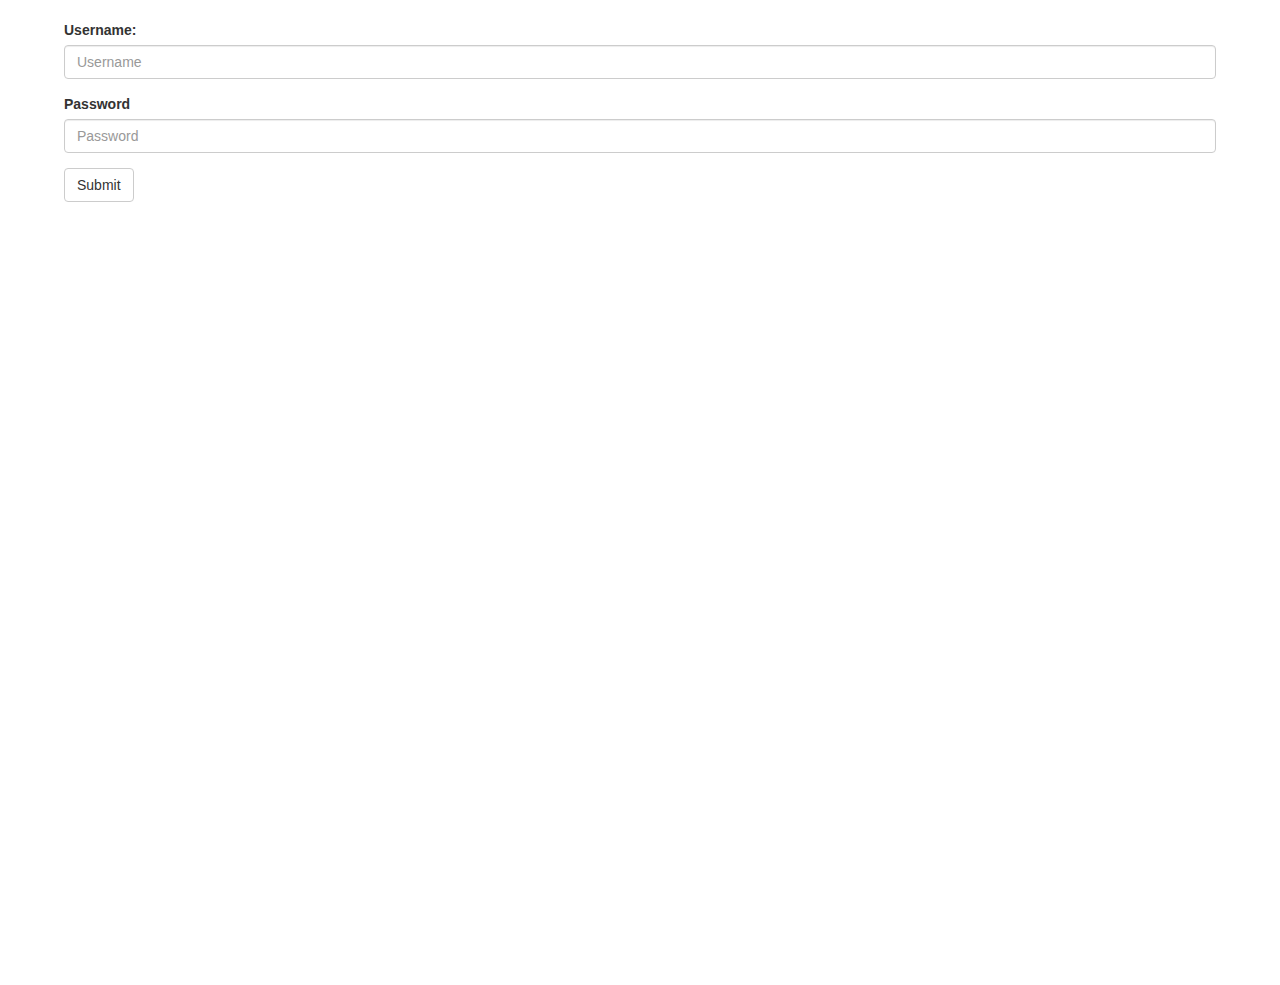
<file: Emergency System DB application/index.html>
<!DOCTYPE html>
<html>
<head>
    <title>ERMS: Team 70</title>
    <meta charset="UTF-8">
    <meta name="viewport" content="width=device-width, initial-scale=1.0">
    <link rel="stylesheet" type="text/css" href="js/libs/bootstrap/css/bootstrap.min.css"/>
    <link rel="stylesheet" type="text/css" href="css/style.css"/>

    <script  src="js/libs/jquery/jquery-2.1.4.min.js"></script>
    <script src="js/libs/bootstrap/js/bootstrap.min.js"></script>
    <script src="js/utils.js"></script>

</head>

<body>
<div id="wrapper">

    <iframe id="menuFrame" src="login.html" frameBorder="0" allowfullscreen></iframe>
</div>
</body>
</html>
</file>
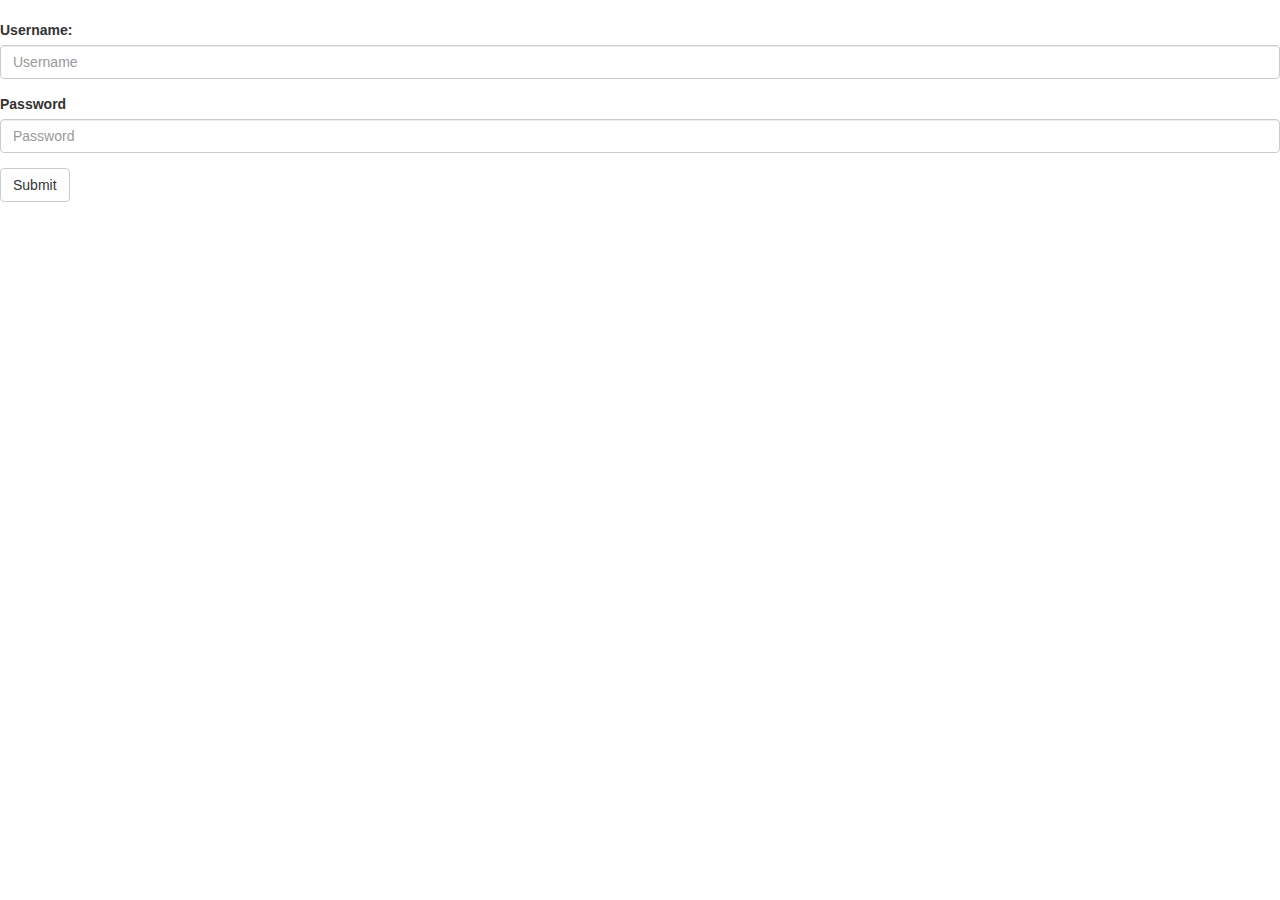
<file: Emergency System DB application/login.html>
<!DOCTYPE html>
<html>
<head>
    <title>ERMS: Team 70</title>
    <meta charset="UTF-8">
    <meta name="viewport" content="width=device-width, initial-scale=1.0">
    <link rel="stylesheet" type="text/css" href="js/libs/bootstrap/css/bootstrap.min.css"/>
    <link rel="stylesheet" type="text/css" href="css/style.css"/>

    <script src="js/libs/jquery/jquery-2.1.4.min.js"></script>
    <script src="js/libs/bootstrap/js/bootstrap.min.js"></script>
    <script src="js/utils.js"></script>
    <script type="text/javascript">


        $(document).ready(function () {


            if(sessionStorage.length>0) {
                var user = $.parseJSON(sessionStorage.user);
                //console.log(user);
                if (user != 'undefined') {
                    homePage();
                }
            }

            $('#loginForm').submit(function (e) {
                e.preventDefault();

                var $this = $(this);
                var formData = $this.serializeArray();
                var jsonData = {};

                //gets forms elements by name and created json as {name:value}
                $.map(formData, function (n, i) {
                    n['value'] = (n['value'] == 'on' ? true : n['value']);
                    jsonData[n['name']] = n['value'];
                });

                var stringData = JSON.stringify(jsonData);

                $.ajax({
                    type: 'POST',
                    url: 'server/login.php',
                    data: stringData,
                    dataType: 'json',
                    complete: function (response) {
                        var data = $.parseJSON(response.responseText);
                        if (data.hasOwnProperty('error')) {
                            $('#divError').show();
                            $('#divError').html(data.error);
                        }
                        else {
                            $('#divError').hide();
                            //top.user =data;
                            sessionStorage['user'] = response.responseText;
                            homePage();
                        }
                    },
                    error: function (xhr) {
                        $('#divError').show();
                        $('#divError').html(xhr.responseText);
                    }
                });
            });
        });

    </script>
</head>
<body>
<form id="loginForm">
    <div class="form-group">
        <label for="username">Username:</label>
        <input class="form-control" name="username" id="username" placeholder="Username" required >
    </div>
    <div class="form-group">
        <label for="password">Password</label>
        <input type="password" class="form-control" name="password" id="password" placeholder="Password" required >
    </div>


    <button type="submit" class="btn btn-default">Submit</button>
</form>
<div id="divError" class="alert alert-danger"></div>
</body>
</html>
</file>
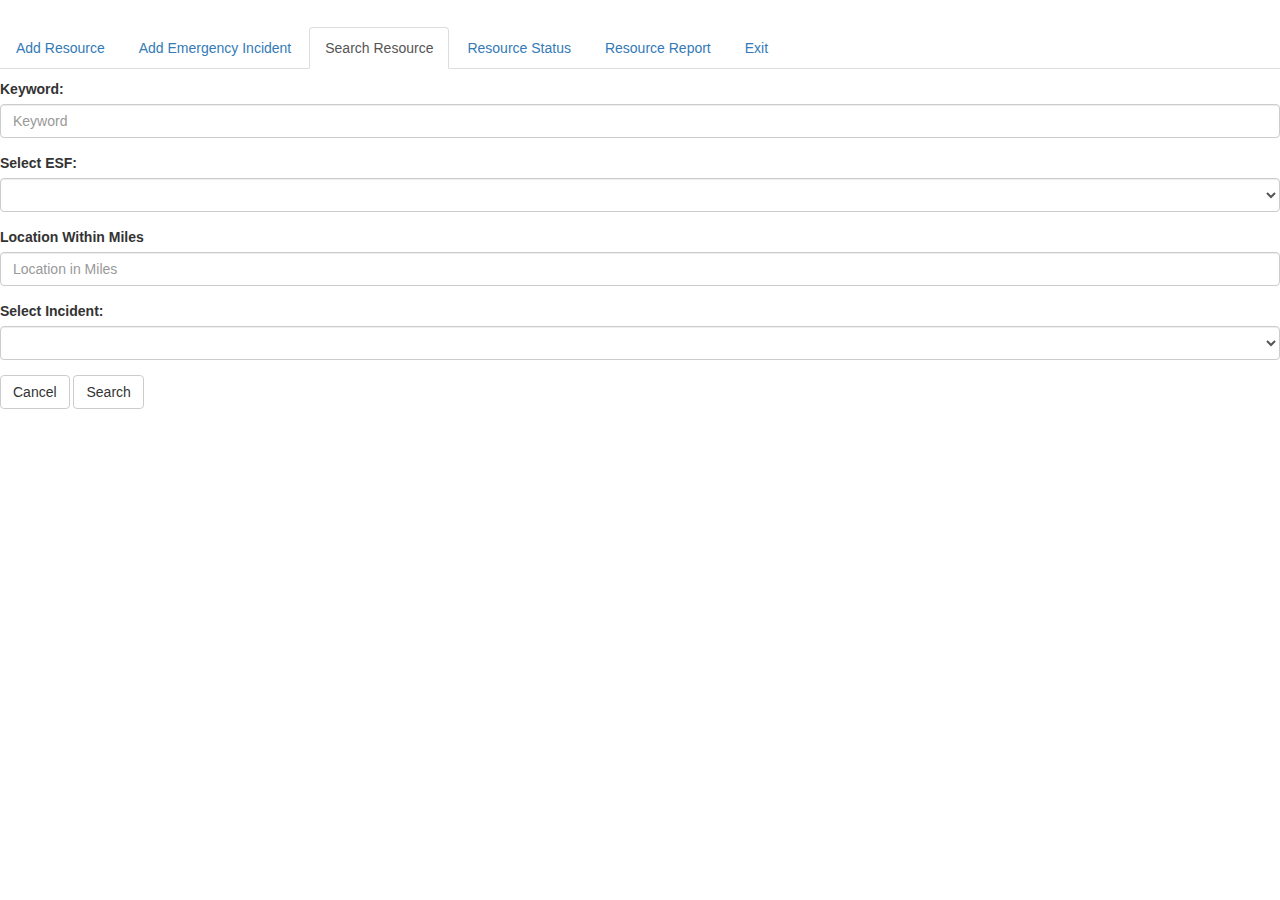
<file: Emergency System DB application/search.html>
<!DOCTYPE html>
<html>
<head>
<title>ERMS: Search Resources</title>
<meta charset="UTF-8">
<meta name="viewport" content="width=device-width, initial-scale=1.0">
<link rel="stylesheet" type="text/css" href="js/libs/bootstrap/css/bootstrap.min.css"/>

<link rel="stylesheet" type="text/css" href="css/style.css"/>
<link rel="stylesheet" href="js/libs/bootstrap/css/bootstrap-datepicker.min.css"/>

<script src="js/libs/jquery/jquery-1.11.2.min.js"></script>
<script src="js/libs/jquery/jquery-2.1.4.min.js"></script>
<script src="js/libs/jquery/jquery-ui.min.js"></script>
<script src="js/libs/bootstrap/js/moment.min.js"></script>
<script src="js/libs/bootstrap/js/bootstrap.min.js"></script>
<script src="js/libs/bootstrap/js/bootstrap-datepicker.min.js"></script>

<script src="js/utils.js"></script>
<script src="js/search.js"></script>
</head>

<body>
<div id="content">
    <div id="menuWrapper">
        <div class="row">
            <h4 id="userName" class="col-md-5"></h4><h4 id="userTypeName" class="col-md-5"></h4>
        </div>
        <div class="row" id="userDetailGroup">
            <label for="userDetails" id="userDetailsLabel" class="control-label  col-md-2"></label>
            <div id="userDetails" class="col-md-2 offset-md-2"></div>
        </div>
        <ul class="nav nav-tabs">
            <li role="presentation"><a href="addResource.html">Add Resource</a></li>
            <li role="presentation"><a href="addIncident.html">Add Emergency Incident</a></li>
            <li role="presentation" class="active"><a href="search.html">Search Resource</a></li>
            <li role="presentation"><a href="resourceStatus.html">Resource Status</a></li>
            <li role="presentation"><a href="report.html">Resource Report</a></li>
            <li role="presentation"><a href="javascript:exit()">Exit</a></li>
        </ul>
    </div>

    <div id="contentWrapper">
        <div id="searchContainer">
            <form id="searchForm">
                <div class="form-group">
                    <label for="keyword">Keyword:</label>
                    <input class="form-control" id="keyword" name="keyword" placeholder="Keyword">
                </div>
                <div class="form-group">
                    <label for="esfsSelect">Select ESF:</label>
                    <select class="form-control" id="esfsSelect" name="esf"></select>
                </div>
                <div class="form-group" id="locationGroup">
                    <label for="location">Location Within Miles</label>
                    <input class="form-control" id="location" name="location"
                           placeholder="Location in Miles">
                </div>
                <div class="form-group">
                    <label for="incidentSelect">Select Incident:</label>
                    <select class="form-control" id="incidentSelect" name="incident"></select>
                </div>
                <button class="btn btn-default" onclick="homePage()">Cancel</button>
                <button type="submit" class="btn btn-default">Search</button>
            </form>
        </div>

        <!-- container to display error message -->
        <div id="divError">
            <div class="alert alert-danger">
                <a href="#" class="close" data-dismiss="alert" aria-label="close">&times;</a>
                <div class="errorMessage"></div>
            </div>
        </div>


        <!-- will add-in div searchResults the when search results are sent from server -->
        <div id="searchResults"></div>

        <!-- popup for resource request - need to specify the return date-->
        <div class="modal fade bs-example-modal-sm" tabindex="-1" id="returnDateModal" role="dialog"
             aria-labelledby="mySmallModalLabel">
            <div class="modal-dialog modal-sm" role="document">
                <div class="modal-content">
                    <div class="modal-body">
                        <form id="resourceRequestForm">
                            <h3>Request Resource</h3>
                            <div class="form-group">
                                <label for="resourceID" class="control-label">Resource ID:</label>
                                <input READONLY type="text" class="form-control" id="resourceID" name="resourceID">
                            </div>
                            <div class="form-group">
                                <label for="incidentID" class="control-label">Incident ID:</label>
                                <input READONLY type="text" class="form-control" id="incidentID" name="incidentID">
                            </div>
                            <div class="form-group">
                                <label for="datepicker1" class="control-label">Return Date:</label>
                                <div class='input-group date datepicker' id='datepicker1' data-date-start-date="d">
                                    <input type='text' class="form-control" name="returnDate" id="returnDate"/>
                                    <span class="input-group-addon">
                                        <span class="glyphicon glyphicon-calendar"></span>
                                     </span>
                                </div>
                            </div>
                            <div class="form-group" id="resourceRequestStatus">
                                <div class="alert alert-success">
                                    <strong>Success!</strong> Resource Request has been sent.
                                </div>
                                <div class="alert alert-danger">
                                    <strong>Fail!</strong> Was not able to request resource.
                                </div>
                            </div>
                            <button type="button" class="btn btn-default" data-dismiss="modal">Close</button>
                            <button type="submit" class="btn btn-primary" id="requestResourceSubmitBtn">Request Resource</button>
                        </form>
                    </div>
                </div>
            </div>
        </div>


        <!-- repair form -->
        <div class="modal fade bs-example-modal-sm" tabindex="-1" id="repairModal" role="dialog"
             aria-labelledby="mySmallModalLabel">
            <div class="modal-dialog modal-sm" role="document">
                <div class="modal-content">
                    <div class="modal-body">
                        <form id="repairForm">
                            <h3>Repair Resource</h3>
                            <div class="form-group">
                                <label for="repairResourceID" class="control-label">Resource ID:</label>
                                <input READONLY type="text" class="form-control" id="repairResourceID" name="repairResourceID">
                            </div>
                            <div class="form-group" id="requestInfo">
                                <label for="requestResourceID" class="control-label">Request Resource ID:</label>
                                <input READONLY type="text" class="form-control" id="requestResourceID" name="requestResourceID">
                            </div>

                            <div class="form-group">
                                <label for="duration" id="durationLabel" class="control-label">Repair duration for next days:</label>
                                <input  type="text" class="form-control" id="duration" name="duration" >
                            </div>
                            <div class="form-group" id="repairRequestStatus">
                                <div class="alert alert-success">
                                    <strong>Success!</strong> Repair Request has been sent.
                                </div>
                                <div class="alert alert-danger">
                                    <strong>Fail!</strong> Was not able to Repair resource.
                                </div>
                            </div>
                            <button type="button" class="btn btn-default" data-dismiss="modal">Close</button>
                            <button type="submit" class="btn btn-primary" id="repairSubmitBtn">Repair Resource</button>
                        </form>
                    </div>
                </div>
            </div>
        </div>

    </div>
</div>
</body>
</html>
</file>
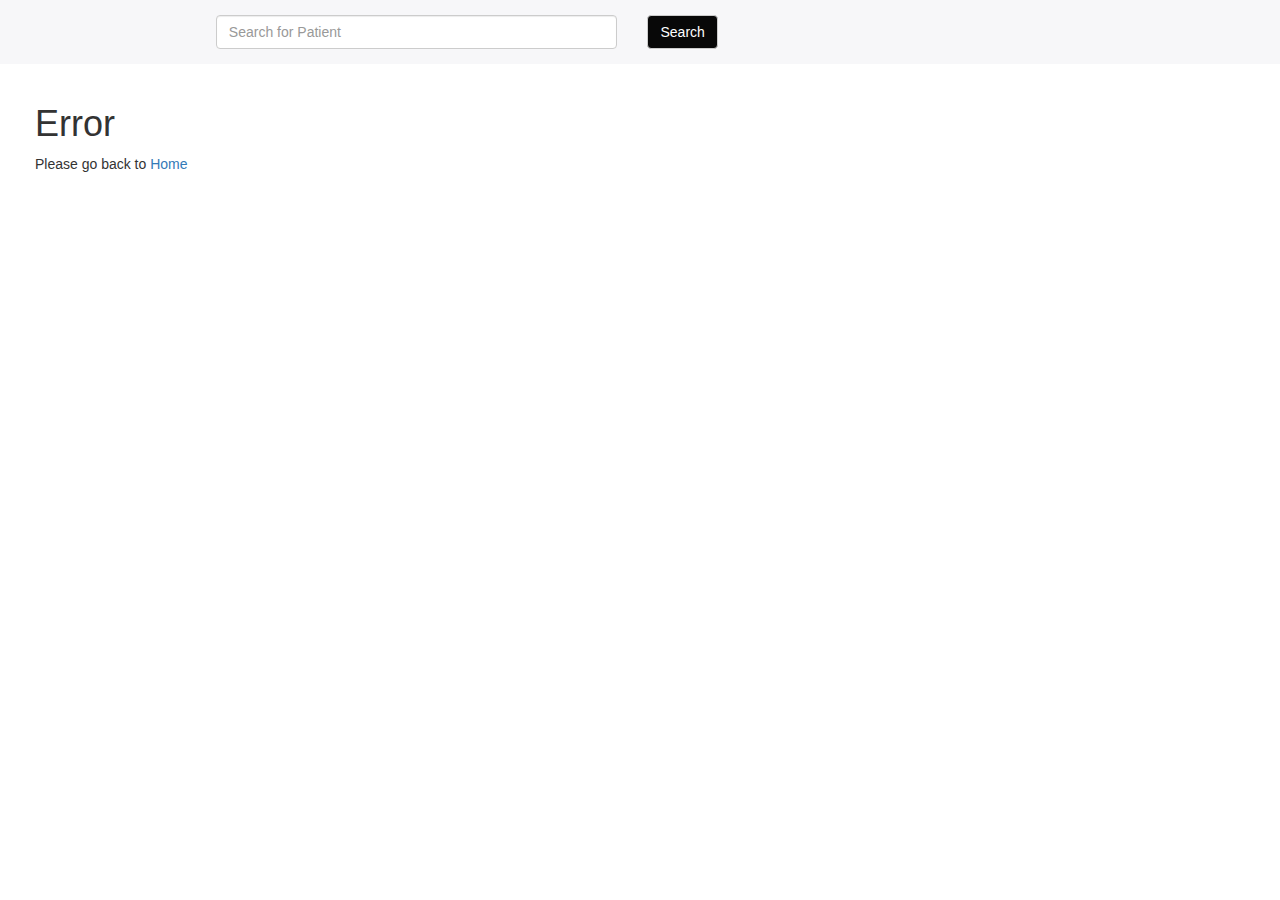
<file: MediMap Health application/src/main/resources/templates/errorpage.html>
<!DOCTYPE html>
<html lang="en" xmlns:th="http://www.thymeleaf.org">
<head>
    <meta charset="UTF-8">
    <link href="../static/css/medimap.css" th:href="'../../css/medimap.css'" rel="stylesheet" type="text/css" media="screen"/>
    <link href="../static/bootstrap/bootstrap/css/bootstrap.min.css" th:href="'../../bootstrap/bootstrap/css/bootstrap.min.css'" rel="stylesheet" type="text/css"/>
    <script src="../static/bootstrap/angular.min.js" th:src="'../../bootstrap/angular.min.js'"></script>
    <script src="../static/bootstrap/angular-animate.min.js" th:src="'../../bootstrap/angular-animate.min.js'"></script>
    <script src="../static/bootstrap/ui-bootstrap-tpls-1.2.4.min.js" th:src="'../../bootstrap/ui-bootstrap-tpls-1.2.4.min.js'"></script>
    <title>Error Page</title>
</head>
<body>

    <!-- /#sidebar-wrapper -->
    <div class="row head-search-bar">

        <div class="col-lg-offset-2 col-xs-4">
            <input type="text" class="form-control" id="searchbar" placeholder="Search for Patient"/>
        </div>
        <div class="col-lg-1">
            <button id="search-btn" type="submit" class="btn btn-default">Search</button>
        </div>
    </div>
    <!-- Page Content -->
    <div id="page-content-wrapper">
        <div class="container-fluid">
            <div class="row">
                <div class="col-lg-12">
                    <h1>Error</h1>
                    <p>Please go back to <a href="../templates/homepage.html" th:href="'/'">Home</a> </p>
                </div>
            </div>
        </div>
    </div>

</body>
</html>
</file>
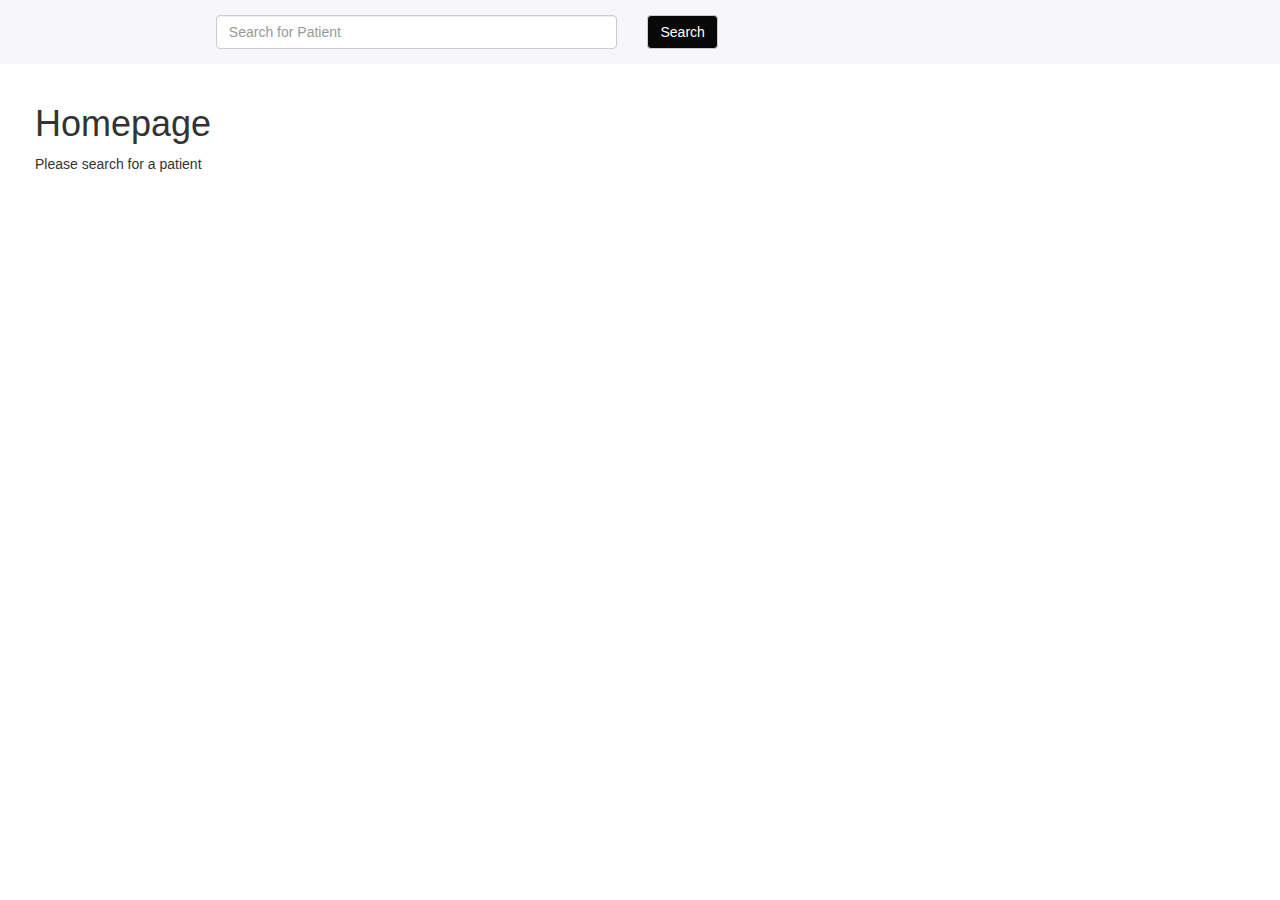
<file: MediMap Health application/src/main/resources/templates/homepage.html>
<!DOCTYPE html>
<html lang="en" xmlns:th="http://www.thymeleaf.org">
<head>
    <meta charset="UTF-8">
    <link href="../static/css/medimap.css" th:href="'../../css/medimap.css'" rel="stylesheet" type="text/css" media="screen"/>
    <link href="../static/bootstrap/bootstrap/css/bootstrap.min.css" th:href="'../../bootstrap/bootstrap/css/bootstrap.min.css'" rel="stylesheet" type="text/css"/>
    <script src="../static/bootstrap/angular.min.js" th:src="'../../bootstrap/angular.min.js'"></script>
    <script src="../static/js/jquery-1.12.1.min.js" th:src="'../../js/jquery-1.12.1.min.js'"></script>
    <script src="../static/js/homepage.js" th:src="'../../js/homepage.js'"></script>
    <script src="../static/bootstrap/angular-animate.min.js" th:src="'../../bootstrap/angular-animate.min.js'"></script>
    <script src="../static/bootstrap/ui-bootstrap-tpls-1.2.4.min.js" th:src="'../../bootstrap/ui-bootstrap-tpls-1.2.4.min.js'"></script>
    <title>Homepage</title>
</head>
<body>

    <div class="row head-search-bar">

        <div class="col-lg-offset-2 col-xs-4">
            <input type="text" class="form-control" id="searchbar" placeholder="Search for Patient"/>
        </div>
        <div class="col-lg-1">
            <button id="search-btn" type="submit" class="btn btn-default">Search</button>
        </div>
    </div>
    <!-- Page Content -->
    <div id="page-content-wrapper">
        <div class="container-fluid">
            <div class="row">
                <div class="col-lg-12">
                    <h1>Homepage</h1>
                    <p>Please search for a patient</p>
                </div>
            </div>
        </div>
    </div>


</body>
</html>
</file>
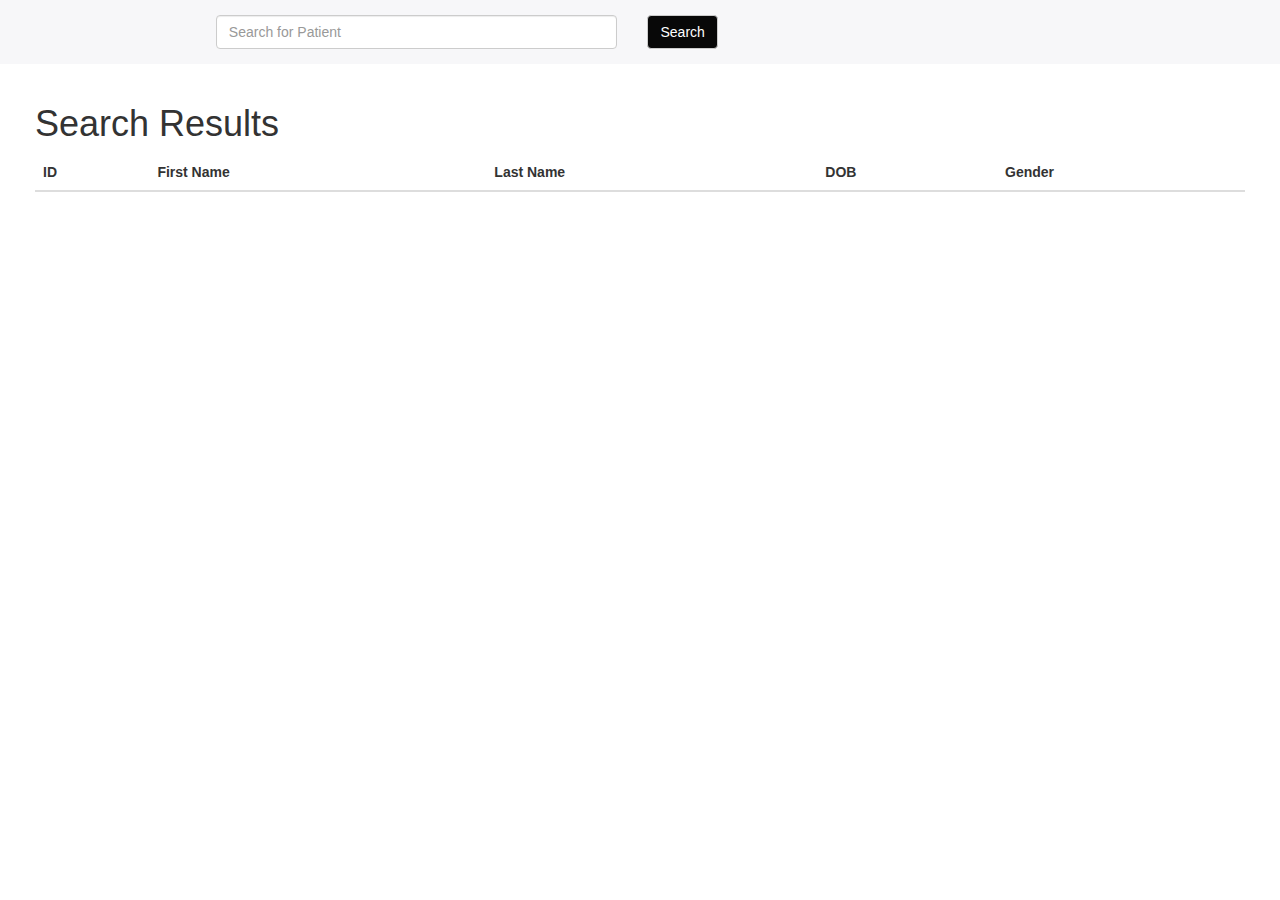
<file: MediMap Health application/src/main/resources/templates/patientsearch.html>
<!DOCTYPE html>
<html lang="en" xmlns:th="http://www.thymeleaf.org">
<head>
    <meta charset="UTF-8">
    <link href="../static/css/medimap.css" th:href="'../../css/medimap.css'" rel="stylesheet" type="text/css" media="screen"/>
    <link href="../static/bootstrap/bootstrap/css/bootstrap.min.css" th:href="'../../bootstrap/bootstrap/css/bootstrap.min.css'" rel="stylesheet" type="text/css"/>
    <script src="../static/bootstrap/angular.min.js" th:src="'../../bootstrap/angular.min.js'"></script>
    <script src="../static/js/jquery-1.12.1.min.js" th:src="'../../js/jquery-1.12.1.min.js'"></script>
    <script src="../static/js/homepage.js" th:src="'../../js/homepage.js'"></script>
    <script src="../static/bootstrap/angular-animate.min.js" th:src="'../../bootstrap/angular-animate.min.js'"></script>
    <script src="../static/bootstrap/ui-bootstrap-tpls-1.2.4.min.js" th:src="'../../bootstrap/ui-bootstrap-tpls-1.2.4.min.js'"></script>
    <title>Homepage</title>
</head>
<body>


    <div class="row head-search-bar">

        <div class="col-lg-offset-2 col-xs-4">
            <input type="text" class="form-control" id="searchbar" placeholder="Search for Patient"/>
        </div>
        <div class="col-lg-1">
            <button id="search-btn" type="submit" class="btn btn-default">Search</button>
        </div>
    </div>
    <!-- Page Content -->
    <div id="page-content-wrapper">
        <div class="container-fluid">
            <div class="row">
                <div class="col-lg-12">
                    <h1>Search Results</h1>
                    <table class="table table-hover">
                        <thead> <tr> <th>ID</th> <th>First Name</th> <th>Last Name</th> <th>DOB</th> <th>Gender</th> </tr></thead>
                        <tbody>
                        <tr th:each="patient: ${patients}">
                            <td><a th:href="'http://localhost:8080/patientDetails?id=' + ${patient.id}" th:text="${patient.id}"></a> </td>
                            <td th:text="${patient.firstName}"></td>
                            <td th:text="${patient.lastName}"></td>
                            <td th:text="${patient.dateOfBirth}"></td>
                            <td th:text="${patient.gender}"></td>
                        </tr>
                        </tbody>
                    </table>
                </div>
            </div>
        </div>
    </div>

</body>
</html>
</file>
<file: Emergency System DB application/css/style.css>
body {
    margin: 0 0 0 0;
    background: transparent;
    /*overflow: hidden;*/
    width: 100%;
    height: 100%;
    overflow-y: auto;
}

h5 {

    font-weight: bold ;
}

#wrapper {
    width: 90%;
    height: 980px;
    margin: 0 auto;
}

#loginForm {
    margin-top: 20px;
}

#menuFrame {
    width: 100%;
    height: 100%;
    margin: 0 0 0 0;
    background: transparent;
    overflow: hidden;
}

#menuWrapper {
    margin-bottom: 10px;
}

#divError {
    display: none;
    margin-top: 20px;
}

#name {
    padding-right: 20px
}
.actionBtn{
    margin-left: 10px;
}
.resultCell{
    height: 40px;
    line-height: 40px;
}
.bottomBorder{
    border-bottom: 1px solid #ddd;
}


/*#searchResults{
    height: 500px;
    overflow: hidden;
}*/

#searchRecordsWrapper{
    height: 500px;
    overflow-y: auto;
    overflow-x: hidden;
}
#contentWrapperResourceStatus{
    overflow-x: hidden;
    overflow-y: auto;
    /*height: 800px;*/
}
#recordsWrapper{
    height: auto;
    overflow-y: auto;
    overflow-x: hidden;
}

#contentWrapper{
    overflow-y: auto;
    overflow-x: hidden;
    /*min-height: 900px;*/
}

/*#addResourceForm, #resourceRequestStatus,#resourceRequestStatus */

.alert{
    display: none;
}

.clear{
    clear: both;
}
.blue{
    color: #003399;
}

#searchResults {
    overflow-y: auto;
}

#resourcesReceivedByMe {
    margin-bottom: 20px;
    overflow-y: scroll;
    overflow-x: hidden;
}

#resourcesInUse {
    margin-bottom: 20px;overflow-y: scroll;
    overflow-x: hidden;

}

#resourcesInRepair {
    margin-bottom: 20px;overflow-y: scroll;
    overflow-x: hidden;


}


/*
#userInfoForm{width:100%;}
#userDetailGroup{  display: none;}
*/
</file>
<file: MediMap Health application/src/main/resources/static/css/medimap.css>
.pat-src-bar {
    background-color: #545050;
    height: 70px;
    margin: -8px -8px 0px -8px;
    display: block;
}

.head-search-bar {
    background-color: #f7f7f9;
    padding-top: 15px;
    padding-bottom: 15px;
    margin-right: 0 !important;
}

.nav-side-bar {
    background-color: #f7f7f9;
}

button.menu-btn {
    width: 230px;
    margin-left: 10px;
    margin-top: 50px;
    height: 40px;
    border-style: none;
    background-color: #6891C3;
    color: #E6E1E1;
    font-size: 18px;
    border-radius: 8px;
}

button.menu-btn:active {
    border-style: none;
    background-color: #07407B;
}

button.menu-btn:hover {
    border-style: none;
    background-color: #4da6ff;
    color: white;
    cursor:pointer;
}


.main-layout {
    display: block;
    width: 100%;
    margin: 0px auto 0 auto;
    overflow: auto;
}

div#sidebar-buttons {
    background-color: #F9F9F9;
    float: left;
    clear: none;
    height: 860px;
    width: 20%;
    max-width: 250px;
    margin-left: -10px;
}

div#main-body {
    /* background-color: rgba(0, 0, 0, 0.5); */
    float: left;
    clear: none;
    height: 600px;
    width: 80%;
}

p.form-header {
    font-weight: bold;
    font-family: sans-serif;
}

p.patient-header {
    margin-top:30px;
    margin-left:40px;
}

p.patient-value {
    margin-left:40px;
}

button.btn-default {
    background-color: #080808;
    color: #ffffff;
}

button.btn-default:hover {
    background-color: #3c3c3c;
    color: #ffffff;
}

#wrapper {
    padding-left: 0;
    -webkit-transition: all 0.5s ease;
    -moz-transition: all 0.5s ease;
    -o-transition: all 0.5s ease;
    transition: all 0.5s ease;
}

#wrapper.toggled {
    padding-left: 250px;
}

#sidebar-wrapper {
    z-index: 1000;
    position: fixed;
    left: 250px;
    width: 0;
    height: 100%;
    margin-left: -250px;
    overflow-y: auto;
    background: #f8f8f8;
    -webkit-transition: all 0.5s ease;
    -moz-transition: all 0.5s ease;
    -o-transition: all 0.5s ease;
    transition: all 0.5s ease;
}

#wrapper.toggled #sidebar-wrapper {
    width: 250px;
}

#page-content-wrapper {
    width: 100%;
    position: absolute;
    padding: 15px;
}

#wrapper.toggled #page-content-wrapper {
    position: absolute;
    margin-right: -250px;
}

/* Sidebar Styles */

.sidebar-nav {
    position: absolute;
    top: 0;
    width: 250px;
    margin: 0;
    padding: 0;
    list-style: none;
}

.sidebar-nav li {
    text-indent: 20px;
    line-height: 40px;
}

.sidebar-nav li a {
    display: block;
    text-decoration: none;
    color: #999999;
}

.sidebar-nav li a:hover {
    text-decoration: none;
    color: #337ab7;
    background: #D6D6D6;
}

.sidebar-nav li a:active,
.sidebar-nav li a:focus {
    text-decoration: none;
}

.sidebar-nav > .sidebar-brand {
    height: 65px;
    font-size: 18px;
    line-height: 60px;
}

.sidebar-nav > .sidebar-brand a {
    color: #999999;
}

.sidebar-nav > .sidebar-brand a:hover {
    color: #fff;
    background: none;
}

@media(min-width:768px) {
    #wrapper {
        padding-left: 250px;
    }

    #wrapper.toggled {
        padding-left: 0;
    }

    #sidebar-wrapper {
        width: 250px;
    }

    #wrapper.toggled #sidebar-wrapper {
        width: 0;
    }

    #page-content-wrapper {
        padding: 20px;
        position: relative;
    }

    #wrapper.toggled #page-content-wrapper {
        position: relative;
        margin-right: 0;
    }
}

#body_div{
    background: url("../img/bodyoutline1.jpg") no-repeat;
}

#patient_pii {
    margin-top: 10px;
}

.date-selector {
    color: #2b669a;
    cursor: pointer;
}

.cust-modal {
    display: none; /* Hidden by default */
    position: fixed; /* Stay in place */
    z-index: 1; /* Sit on top */
    padding-top: 100px; /* Location of the box */
    left: 0;
    top: 0;
    width: 100%; /* Full width */
    height: 100%; /* Full height */
    overflow: auto; /* Enable scroll if needed */
    background-color: rgb(0,0,0); /* Fallback color */
    background-color: rgba(0,0,0,0.4); /* Black w/ opacity */
}

/* Modal Content */
.cust-modal-content {
    background-color: #fefefe;
    margin: auto;
    padding: 20px;
    border: 1px solid #888;
    width: 80%;
}

/* The Close Button */
.cust-close {
    color: #aaaaaa;
    float: right;
    font-size: 28px;
    font-weight: bold;
}

.cust-close:hover,
.cust-close:focus {
    color: #000;
    text-decoration: none;
    cursor: pointer;
}

.dialog-column {
    width: 150px;
}

.selection-mode-active {
    cursor: crosshair;
}

.center {
    margin: auto;
    width: 60%;
    padding: 10px;
}

.highlightmedical {
    /* border: 10px solid #ada736; */
    cursor: crosshair;
    -webkit-box-shadow: 0px 0px 25px 15px rgba(234, 234, 115, 0.75);
    -moz-box-shadow: 0px 0px 25px 15px rgba(234, 234, 115, 0.75);
    box-shadow: 0px 0px 25px 15px rgba(234, 234, 115, 0.75);
}

.center-loading-container{
    margin: auto;
    width: 409px;
    height: 500px;
}

.center-loading {
    display: inline;
}

.clickable {
    cursor: crosshair;
}
</file>
